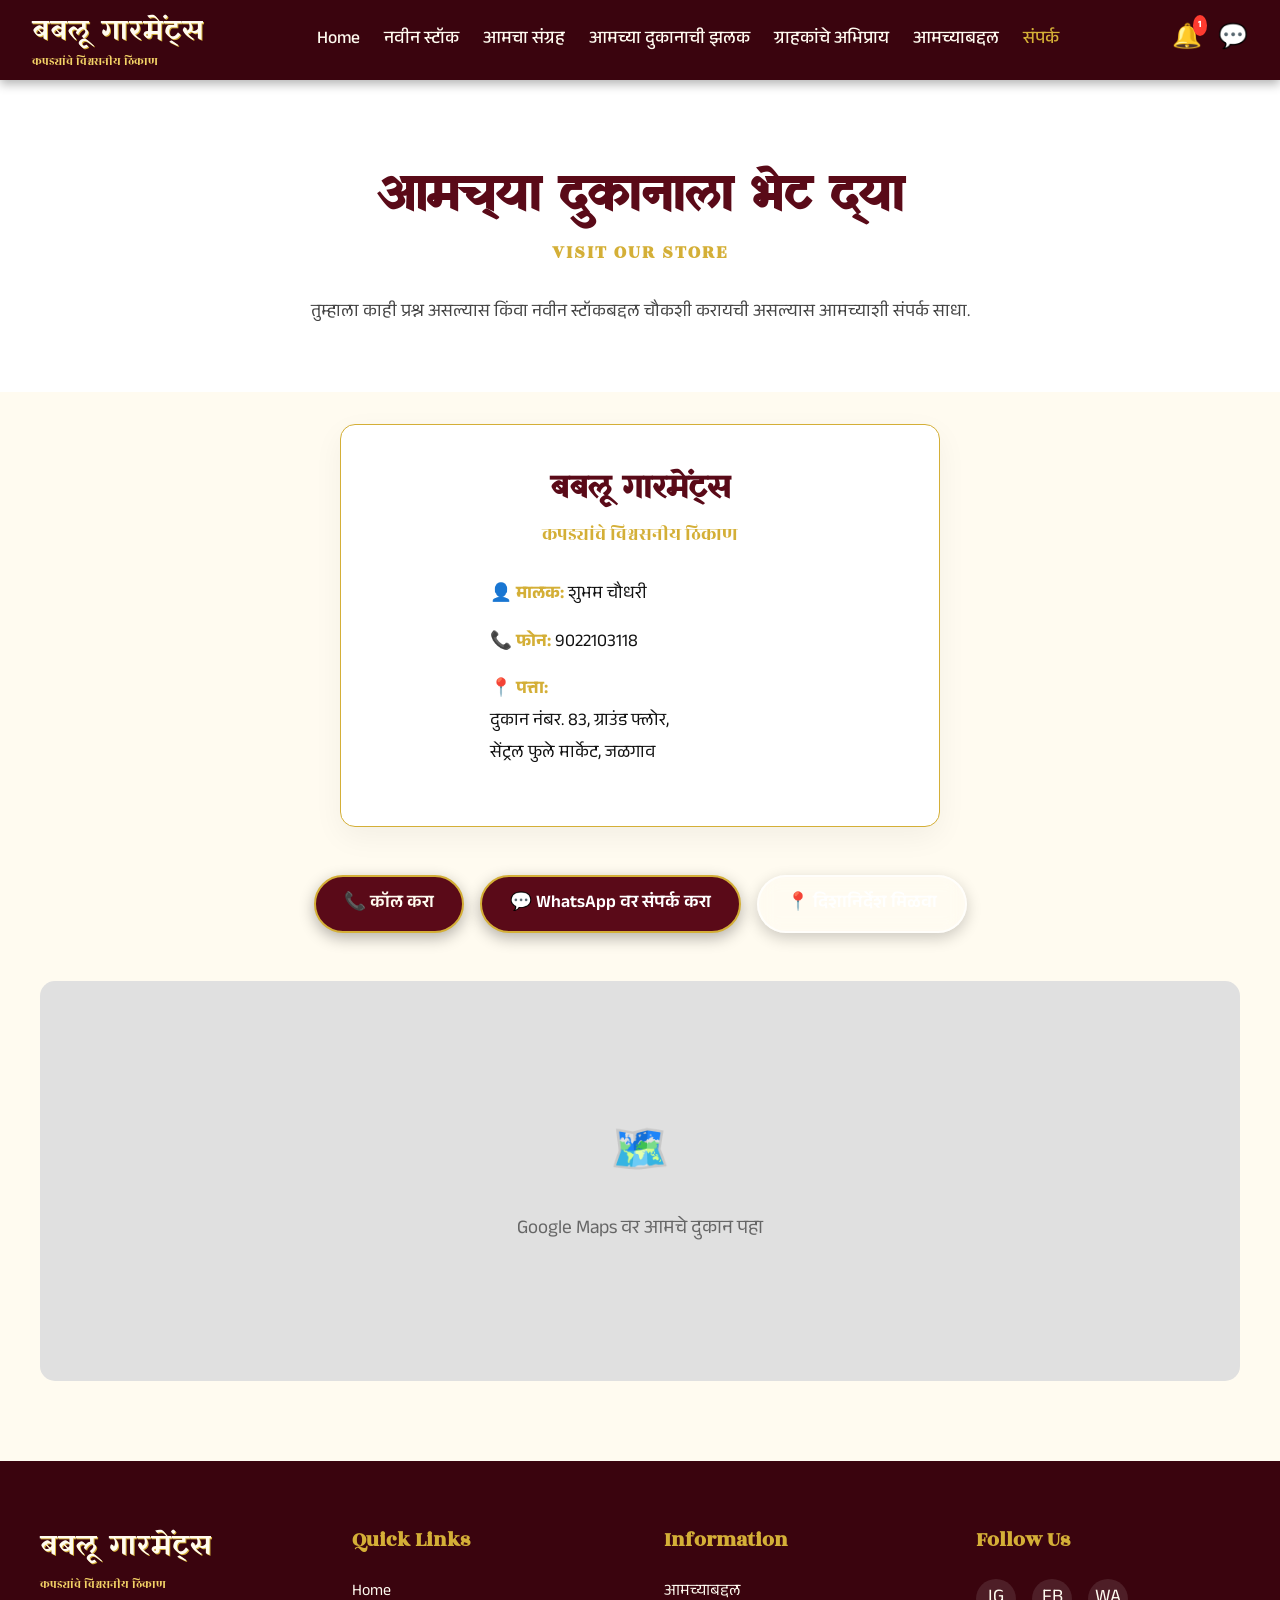
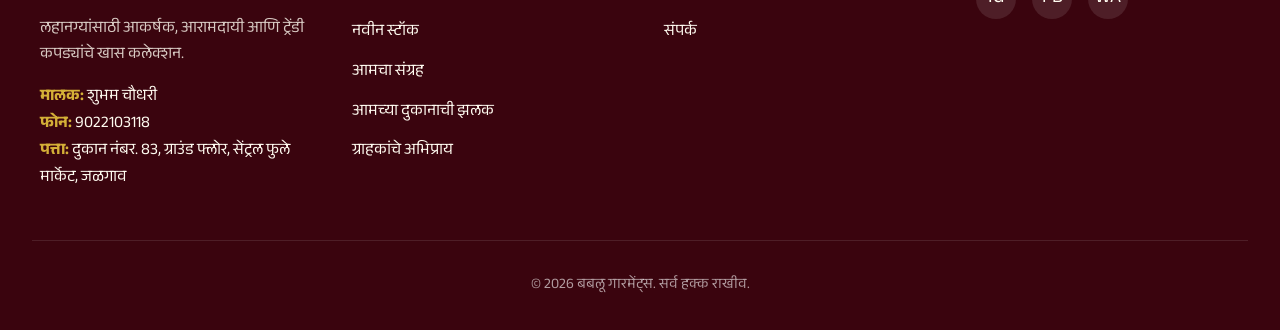
<file: contact.html>
<!DOCTYPE html>
<html lang="mr">
<head>
    <meta charset="UTF-8">
    <meta name="viewport" content="width=device-width, initial-scale=1.0">
    <title>संपर्क | बबलू गारमेंट्स</title>
    <meta name="description" content="बबलू गारमेंट्सला भेट द्या किंवा आमच्याशी संपर्क साधा. दुकानाचा पत्ता आणि वेळ जाणून घ्या.">
    
    <!-- Google Fonts -->
    <link rel="preconnect" href="https://fonts.googleapis.com">
    <link rel="preconnect" href="https://fonts.gstatic.com" crossorigin>
    <link href="https://fonts.googleapis.com/css2?family=Anek+Devanagari:wght@300;500;700&family=Rozha+One&family=Yatra+One&display=swap" rel="stylesheet">
    
    <!-- Stylesheet -->
    <link rel="stylesheet" href="css/style.css">
</head>
<body>

    <!-- Navbar -->
    <nav class="navbar">
        <a href="index.html" class="nav-brand">
            <span class="nav-logo">बबलू गारमेंट्स</span>
            <span class="nav-tagline">कपड्यांचे विश्वसनीय ठिकाण</span>
        </a>
        
        <ul class="nav-links">
            <li><a href="index.html">Home</a></li>
            <li><a href="new-stock.html">नवीन स्टॉक</a></li>
            <li><a href="collection.html">आमचा संग्रह</a></li>
            <li><a href="shop-gallery.html">आमच्या दुकानाची झलक</a></li>
            <li><a href="reviews.html">ग्राहकांचे अभिप्राय</a></li>
            <li><a href="about.html">आमच्याबद्दल</a></li>
            <li><a href="contact.html">संपर्क</a></li>
        </ul>
        
        <div class="nav-icons">
            <a href="new-stock.html" class="icon-btn" title="Notifications">
                🔔
                <span class="notification-badge">1</span>
            </a>
            <a href="https://wa.me/919022103118?text=नमस्कार,%20मला%20बबलू%20गारमेंट्सच्या%20कलेक्शनबद्दल%20माहिती%20हवी%20आहे." target="_blank" class="icon-btn" title="WhatsApp">
                💬
            </a>
            <div class="hamburger">
                <span></span>
                <span></span>
                <span></span>
            </div>
        </div>
    </nav>

    <!-- Page Header -->
    <section class="section-padding" style="background-color: var(--color-white); padding-bottom: 2rem;">
        <div class="container">
            <h1 class="section-title">आमच्या दुकानाला भेट द्या</h1>
            <h2 class="section-subtitle">VISIT OUR STORE</h2>
            <p class="section-desc">तुम्हाला काही प्रश्न असल्यास किंवा नवीन स्टॉकबद्दल चौकशी करायची असल्यास आमच्याशी संपर्क साधा.</p>
        </div>
    </section>

    <!-- Contact Info Section -->
    <section class="section-padding bg-light" style="padding-top: 2rem;">
        <div class="container">
            
            <div style="max-width: 600px; margin: 0 auto 3rem auto; background: var(--color-white); padding: 2.5rem; border-radius: 15px; border: 1px solid var(--color-gold); box-shadow: 0 10px 30px rgba(0,0,0,0.05); text-align: center;">
                <h4 style="font-size: 2rem; color: var(--color-maroon); margin-bottom: 0.5rem; font-family: var(--font-brand);">बबलू गारमेंट्स</h4>
                <p style="font-family: var(--font-slogan); color: var(--color-gold); margin-bottom: 2rem; font-size: 1.2rem;">कपड्यांचे विश्वसनीय ठिकाण</p>
                
                <div style="text-align: left; max-width: 300px; margin: 0 auto; font-size: 1.1rem; line-height: 1.8;">
                    <p style="margin-bottom: 1rem;"><strong style="color: var(--color-gold);">👤 मालक:</strong> शुभम चौधरी</p>
                    <p style="margin-bottom: 1rem;"><strong style="color: var(--color-gold);">📞 फोन:</strong> 9022103118</p>
                    <p style="margin-bottom: 1rem;"><strong style="color: var(--color-gold);">📍 पत्ता:</strong><br> दुकान नंबर. 83, ग्राउंड फ्लोर,<br>सेंट्रल फुले मार्केट, जळगाव</p>
                </div>
            </div>

            <!-- Actions -->
            <div style="text-align: center; margin: 3rem 0; display: flex; flex-wrap: wrap; justify-content: center; gap: 1rem;">
                <a href="tel:9022103118" class="btn-primary" style="background: var(--color-maroon); color: var(--color-cream);">📞 कॉल करा</a>
                <a href="https://wa.me/919022103118?text=नमस्कार,%20मला%20बबलू%20गारमेंट्सच्या%20कलेक्शनबद्दल%20माहिती%20हवी%20आहे." target="_blank" class="btn-primary">💬 WhatsApp वर संपर्क करा</a>
                <a href="https://maps.app.goo.gl/Y1ABt4zFBf84edvUA" target="_blank" class="btn-secondary">📍 दिशानिर्देश मिळवा</a>
            </div>
            
            <!-- Map Link Representation -->
            <div class="map-placeholder">
                <a href="https://maps.app.goo.gl/Y1ABt4zFBf84edvUA" target="_blank" style="color: inherit; text-decoration: none; display: flex; flex-direction: column; align-items: center; gap: 1rem;">
                    <span style="font-size: 3rem;">🗺️</span>
                    Google Maps वर आमचे दुकान पहा
                </a>
            </div>

        </div>
    </section>

    <!-- Footer -->
    <footer class="footer">
        <div class="footer-grid">
            <div class="footer-brand">
                <div class="nav-logo">बबलू गारमेंट्स</div>
                <div class="nav-tagline" style="margin-bottom: 1.5rem;">कपड्यांचे विश्वसनीय ठिकाण</div>
                <p style="opacity: 0.8; line-height: 1.6;">
                    लहानग्यांसाठी आकर्षक, आरामदायी आणि ट्रेंडी कपड्यांचे खास कलेक्शन.
                </p>
                <div style="margin-top: 1rem;">
                    <strong style="color: var(--color-gold);">मालक:</strong> शुभम चौधरी<br>
                    <strong style="color: var(--color-gold);">फोन:</strong> 9022103118<br>
                    <strong style="color: var(--color-gold);">पत्ता:</strong> दुकान नंबर. 83, ग्राउंड फ्लोर, सेंट्रल फुले मार्केट, जळगाव
                </div>
            </div>
            
            <div class="footer-links">
                <h4>Quick Links</h4>
                <ul>
                    <li><a href="index.html">Home</a></li>
                    <li><a href="new-stock.html">नवीन स्टॉक</a></li>
                    <li><a href="collection.html">आमचा संग्रह</a></li>
                    <li><a href="shop-gallery.html">आमच्या दुकानाची झलक</a></li>
                    <li><a href="reviews.html">ग्राहकांचे अभिप्राय</a></li>
                </ul>
            </div>
            
            <div class="footer-links">
                <h4>Information</h4>
                <ul>
                    <li><a href="about.html">आमच्याबद्दल</a></li>
                    <li><a href="contact.html">संपर्क</a></li>
                </ul>
            </div>
            
            <div class="footer-social">
                <h4>Follow Us</h4>
                <div class="social-icons">
                    <a href="#" class="social-icon">IG</a>
                    <a href="#" class="social-icon">FB</a>
                    <a href="https://wa.me/919022103118?text=नमस्कार,%20मला%20बबलू%20गारमेंट्सच्या%20कलेक्शनबद्दल%20माहिती%20हवी%20आहे." target="_blank" class="social-icon">WA</a>
                </div>
            </div>
        </div>
        <div class="footer-bottom">
            &copy; 2026 बबलू गारमेंट्स. सर्व हक्क राखीव.
        </div>
    </footer>

    <!-- Scripts -->
    <script src="js/script.js"></script>
</body>
</html>
</file>
<file: css/style.css>
/*
=========================================================
Bablu Garments - Premium Marathi Brand Styles
=========================================================
*/

/* =====================================================
   CSS VARIABLES
===================================================== */

:root {
    --color-maroon: #5A0A18;
    --color-maroon-dark: #3A040E;
    --color-gold: #D4AF37;
    --color-gold-light: #F3D266;
    --color-cream: #FFFBF0;
    --color-dark: #121212;
    --color-dark-light: #1E1E1E;
    --color-white: #FFFFFF;
    --color-gray: #E0E0E0;

    --font-brand: 'Yatra One', serif;
    --font-slogan: 'Rozha One', serif;
    --font-body: 'Anek Devanagari', sans-serif;

    --navbar-height: 80px;
}


/* =====================================================
   BASE RESET
===================================================== */

* {
    margin: 0;
    padding: 0;
    box-sizing: border-box;
}

html {
    scroll-behavior: smooth;
}

body {
    font-family: var(--font-body);
    background-color: var(--color-cream);
    color: var(--color-dark);
    overflow-x: hidden;
    padding-top: var(--navbar-height);
}

a {
    text-decoration: none;
    color: inherit;
}

ul {
    list-style: none;
}

img {
    max-width: 100%;
    height: auto;
    display: block;
}


/* =====================================================
   TYPOGRAPHY
===================================================== */

h1,
h2,
h3,
h4,
h5,
h6 {
    font-family: var(--font-brand);
    color: var(--color-maroon);
}

.section-title {
    font-size: clamp(2rem, 5vw, 3rem);
    text-align: center;
    margin-bottom: 0.5rem;
}

.section-subtitle {
    font-family: var(--font-slogan);
    color: var(--color-gold);
    text-align: center;
    font-size: 1.2rem;
    letter-spacing: 2px;
    margin-bottom: 2rem;
}

.section-desc {
    text-align: center;
    max-width: 700px;
    margin: 0 auto 2rem auto;
    font-size: 1.1rem;
    color: #444;
}


/* =====================================================
   NAVBAR
===================================================== */

.navbar {
    position: fixed;
    top: 0;
    left: 0;
    width: 100%;
    height: var(--navbar-height);

    background-color: var(--color-maroon-dark);
    color: var(--color-cream);

    display: flex;
    justify-content: space-between;
    align-items: center;

    padding: 0 2rem;

    z-index: 1000;

    box-shadow: 0 4px 10px rgba(0, 0, 0, 0.3);

    transition: all 0.3s ease;
}

.nav-brand {
    display: flex;
    flex-direction: column;
}

.nav-logo {
    font-family: var(--font-brand);
    font-size: 1.8rem;
    color: var(--color-cream);
    letter-spacing: 1px;
    text-shadow: 1px 1px 0 var(--color-gold);
}

.nav-tagline {
    font-size: 0.75rem;
    color: var(--color-gold-light);
    font-family: var(--font-slogan);
}

.nav-links {
    display: flex;
    gap: 1.5rem;
    align-items: center;
}

.nav-links li a {
    font-size: 1.1rem;
    font-weight: 500;
    transition: color 0.3s;
}

.nav-links li a:hover,
.nav-links li a.active {
    color: var(--color-gold);
}

.nav-icons {
    display: flex;
    align-items: center;
    gap: 1rem;
}

.icon-btn {
    background: none;
    border: none;
    color: var(--color-cream);
    font-size: 1.5rem;
    cursor: pointer;
    transition: color 0.3s;
    position: relative;
}

.icon-btn:hover {
    color: var(--color-gold);
}

.notification-badge {
    position: absolute;
    top: -5px;
    right: -5px;

    background-color: #ff3b30;
    color: white;

    font-size: 0.6rem;
    padding: 2px 5px;

    border-radius: 50%;
    font-weight: bold;

    display: none;
}


/* =====================================================
   HAMBURGER
===================================================== */

.hamburger {
    display: none;
    flex-direction: column;
    gap: 5px;
    cursor: pointer;
}

.hamburger span {
    width: 25px;
    height: 3px;
    background-color: var(--color-cream);
    transition: 0.3s;
}


/* =====================================================
   NOTIFICATION BANNER
===================================================== */

.notification-banner {
    background: linear-gradient(
        135deg,
        var(--color-gold) 0%,
        var(--color-gold-light) 100%
    );

    color: var(--color-maroon-dark);

    text-align: center;

    padding: 0.5rem 1rem;

    font-weight: bold;

    display: none;

    justify-content: center;
    align-items: center;

    gap: 1rem;
}

.notification-banner.active {
    display: flex;
}

.notification-banner a {
    background-color: var(--color-maroon-dark);
    color: var(--color-cream);

    padding: 0.2rem 0.8rem;

    border-radius: 20px;

    font-size: 0.9rem;

    transition: 0.3s;
}

.notification-banner a:hover {
    background-color: var(--color-maroon);
}


/* =====================================================
   BUTTONS
===================================================== */

.btn-primary,
.btn-secondary,
.btn-outline,
.btn-whatsapp {
    display: inline-flex;

    align-items: center;
    justify-content: center;

    gap: 8px;

    padding: 12px 28px;

    font-size: 1.1rem;
    font-weight: 600;

    border-radius: 50px;

    cursor: pointer;

    text-decoration: none;

    transition: all 0.3s ease;
}


/* Primary */

.btn-primary {
    color: var(--color-white);

    background-color: var(--color-maroon);

    border: 2px solid var(--color-gold);

    box-shadow: 0 5px 15px rgba(0, 0, 0, 0.3);
}

.btn-primary:hover {
    transform: translateY(-4px);

    box-shadow: 0 8px 25px rgba(58, 4, 14, 0.5);

    background-color: var(--color-maroon-dark);
}


/* Secondary */

.btn-secondary {
    color: var(--color-white);

    background: rgba(255, 255, 255, 0.1);

    backdrop-filter: blur(10px);
    -webkit-backdrop-filter: blur(10px);

    border: 2px solid rgba(255, 255, 255, 0.7);

    box-shadow: 0 5px 15px rgba(0, 0, 0, 0.2);
}

.btn-secondary:hover {
    background-color: var(--color-gold);

    border-color: var(--color-gold);

    color: var(--color-maroon-dark);

    transform: translateY(-4px);

    box-shadow: 0 8px 25px rgba(212, 175, 55, 0.4);
}


/* Outline */

.btn-outline {
    color: var(--color-maroon);

    background-color: var(--color-white);

    border: 2px solid var(--color-maroon);
}

.btn-outline:hover {
    background-color: var(--color-maroon);

    color: var(--color-white);

    transform: translateY(-4px);

    box-shadow: 0 8px 20px rgba(58, 4, 14, 0.2);
}


/* WhatsApp */

.btn-whatsapp {
    color: var(--color-white);

    background-color: #25D366;

    border: none;

    box-shadow: 0 5px 15px rgba(37, 211, 102, 0.4);
}

.btn-whatsapp:hover {
    background-color: #128C7E;

    transform: translateY(-4px);

    box-shadow: 0 8px 20px rgba(37, 211, 102, 0.6);
}


/* =====================================================
   HERO SECTION
===================================================== */

.hero {
    position: relative;

    width: 100%;

    height: calc(100vh - var(--navbar-height));

    min-height: 600px;
    max-height: 750px;

    display: flex;

    align-items: center;
    justify-content: center;

    background-image: url('../assets/images/shop-front.jpg');

    background-size: cover;
    background-position: center;
}

.hero-overlay {
    position: absolute;

    inset: 0;

    background: linear-gradient(
        to right,
        rgba(10, 0, 5, 0.85) 0%,
        rgba(10, 0, 5, 0.4) 50%,
        rgba(10, 0, 5, 0.85) 100%
    );

    z-index: 1;
}

.hero-content {
    position: relative;

    z-index: 2;

    text-align: center;

    max-width: 900px;

    padding: 2rem;

    display: flex;

    flex-direction: column;

    align-items: center;
}


/* =====================================================
   ANIMATIONS
===================================================== */

@keyframes fadeSlideUp {

    0% {
        opacity: 0;
        transform: translateY(30px);
    }

    100% {
        opacity: 1;
        transform: translateY(0);
    }
}

@keyframes bounce {

    0%,
    20%,
    50%,
    80%,
    100% {
        transform: translate(-50%, 0);
    }

    40% {
        transform: translate(-50%, -15px);
    }

    60% {
        transform: translate(-50%, -7px);
    }
}

@keyframes fadeIn {

    from {
        opacity: 0;
        transform: translateY(20px);
    }

    to {
        opacity: 1;
        transform: translateY(0);
    }
}


/* =====================================================
   HERO TEXT
===================================================== */

.hero-badge {
    background: rgba(255, 255, 255, 0.1);

    backdrop-filter: blur(5px);

    border: 1px solid var(--color-gold);

    color: var(--color-gold-light);

    padding: 0.5rem 1.5rem;

    border-radius: 30px;

    font-size: 0.9rem;

    letter-spacing: 2px;

    margin-bottom: 1.5rem;

    opacity: 0;

    animation: fadeSlideUp 0.8s ease forwards 0.2s;
}

.brand-title {
    font-family: var(--font-brand);

    font-size: clamp(4rem, 8vw, 7rem);

    font-weight: 400;

    line-height: 1.2;

    letter-spacing: 2px;

    color: var(--color-cream);

    -webkit-text-stroke: 1.5px var(--color-maroon);

    text-shadow:
        -1px -1px 0 var(--color-gold-light),
        1px -1px 0 var(--color-gold-light),
        2px 2px 0 var(--color-maroon),
        3px 3px 0 var(--color-maroon),
        4px 4px 0 var(--color-maroon),
        5px 5px 0 var(--color-maroon),
        0 0 25px rgba(212, 175, 55, 0.7),
        10px 10px 20px rgba(0, 0, 0, 0.85);

    margin-bottom: 0.5rem;

    opacity: 0;

    animation: fadeSlideUp 0.8s ease forwards 0.4s;
}

.brand-slogan {
    font-family: var(--font-slogan);

    font-size: clamp(1.5rem, 3vw, 2.2rem);

    color: var(--color-gold);

    margin-bottom: 1.5rem;

    text-shadow: 2px 2px 10px rgba(0, 0, 0, 0.8);

    opacity: 0;

    animation: fadeSlideUp 0.8s ease forwards 0.6s;
}

.brand-description {
    font-size: clamp(1.1rem, 2vw, 1.4rem);

    color: var(--color-cream);

    margin: 0 auto 2.5rem auto;

    text-shadow: 1px 1px 5px rgba(0, 0, 0, 0.8);

    opacity: 0;

    animation: fadeSlideUp 0.8s ease forwards 0.8s;
}

.hero-actions {
    display: flex;

    gap: 1rem;

    justify-content: center;

    flex-wrap: wrap;

    margin-top: 1rem;

    opacity: 0;

    animation: fadeSlideUp 0.8s ease forwards 1s;
}

.scroll-indicator {
    position: absolute;

    bottom: 20px;

    left: 50%;

    transform: translateX(-50%);

    color: var(--color-cream);

    z-index: 2;

    text-align: center;

    font-size: 0.9rem;

    animation: bounce 2s infinite;

    opacity: 0.8;
}


/* =====================================================
   TRUST STRIP
===================================================== */

.trust-strip {
    background-color: var(--color-maroon);

    color: var(--color-gold-light);

    padding: 1rem 0;

    border-bottom: 2px solid var(--color-gold);
}

.trust-strip-inner {
    display: flex;

    justify-content: space-around;

    align-items: center;

    flex-wrap: wrap;

    gap: 1rem;

    max-width: 1200px;

    margin: 0 auto;

    font-weight: 500;
}

.trust-item {
    display: flex;

    align-items: center;

    gap: 0.5rem;
}


/* =====================================================
   SECTION SEPARATORS
===================================================== */

.wave-separator {
    width: 100%;

    overflow: hidden;

    line-height: 0;
}

.wave-separator svg {
    display: block;

    width: 100%;

    height: 50px;
}


/* =====================================================
   FEATURES SECTION
===================================================== */

.features-section {
    padding: 4rem 2rem;

    background-color: var(--color-white);
}

.features-grid {
    display: grid;

    grid-template-columns:
        repeat(auto-fit, minmax(250px, 1fr));

    gap: 2rem;

    max-width: 1200px;

    margin: 0 auto;
}

.feature-card {
    background-color: var(--color-cream);

    padding: 2rem;

    border-radius: 15px;

    text-align: center;

    box-shadow: 0 5px 15px rgba(0, 0, 0, 0.05);

    transition: transform 0.3s;

    border: 1px solid var(--color-gray);
}

.feature-card:hover {
    transform: translateY(-10px);

    border-color: var(--color-gold);
}

.feature-icon {
    font-size: 2.5rem;

    margin-bottom: 1rem;
}

.feature-title {
    font-size: 1.5rem;

    margin-bottom: 0.5rem;
}


/* =====================================================
   GENERAL SECTIONS
===================================================== */

.section-padding {
    padding: 5rem 2rem;
}

.bg-light {
    background-color: var(--color-cream);
}

.bg-white {
    background-color: var(--color-white);
}

.container {
    max-width: 1200px;

    margin: 0 auto;
}


/* =====================================================
   ITEMS GRID
===================================================== */

.items-grid {
    display: grid;

    grid-template-columns:
        repeat(auto-fill, minmax(320px, 1fr));

    gap: 2rem;

    margin-bottom: 3rem;
}


/* =====================================================
   ITEM CARD
===================================================== */

.item-card {
    position: relative;

    background: var(--color-white);

    border-radius: 15px;

    overflow: hidden;

    box-shadow: 0 10px 20px rgba(0, 0, 0, 0.08);

    transition: all 0.3s ease;

    cursor: pointer;

    border: 1px solid rgba(0, 0, 0, 0.05);
}

.item-card:hover {
    transform: translateY(-5px);

    box-shadow: 0 15px 30px rgba(0, 0, 0, 0.15);
}

.item-img-wrap {
    position: relative;

    height: 350px;

    overflow: hidden;
}

.item-img-wrap img {
    width: 100%;

    height: 100%;

    object-fit: cover;

    transition: transform 0.5s ease;
}

.item-card:hover .item-img-wrap img {
    transform: scale(1.05);
}

.badge-new {
    position: absolute;

    top: 15px;

    right: 15px;

    background: var(--color-maroon);

    color: var(--color-gold);

    padding: 5px 15px;

    border-radius: 20px;

    font-weight: bold;

    font-size: 0.9rem;

    z-index: 2;
}

.item-info {
    padding: 1.5rem;

    text-align: center;
}

.item-cat {
    color: var(--color-maroon);

    font-size: 0.9rem;

    font-weight: bold;

    margin-bottom: 0.5rem;

    text-transform: uppercase;
}

.item-title {
    font-size: 1.4rem;

    color: var(--color-dark);

    margin-bottom: 0.5rem;

    font-family: var(--font-body);
}


/* =====================================================
   FILTER TABS
===================================================== */

.filter-tabs {
    display: flex;

    justify-content: center;

    flex-wrap: wrap;

    gap: 1rem;

    margin-bottom: 3rem;
}

.filter-btn {
    background: transparent;

    border: 1px solid var(--color-maroon);

    color: var(--color-maroon);

    padding: 0.5rem 1.5rem;

    border-radius: 25px;

    cursor: pointer;

    font-weight: 500;

    transition: all 0.3s;

    font-size: 1.1rem;
}

.filter-btn:hover,
.filter-btn.active {
    background: var(--color-maroon);

    color: var(--color-cream);
}


/* =====================================================
   ABOUT FLEX
===================================================== */

.about-flex {
    display: flex;

    gap: 4rem;

    align-items: center;
}

.about-flex-img {
    flex: 1;

    border-radius: 20px;

    overflow: hidden;

    box-shadow: 0 20px 40px rgba(0, 0, 0, 0.1);
}

.about-flex-img img {
    width: 100%;

    height: auto;

    display: block;
}

.about-flex-content {
    flex: 1;
}


/* =====================================================
   ABOUT CONTENT
===================================================== */

.about-content {
    display: flex;

    flex-wrap: wrap;

    gap: 3rem;

    align-items: center;
}

.about-text {
    flex: 1;

    min-width: 300px;

    font-size: 1.2rem;

    line-height: 1.8;
}

.about-img {
    flex: 1;

    min-width: 300px;

    border-radius: 15px;

    overflow: hidden;

    box-shadow: 0 10px 30px rgba(0, 0, 0, 0.2);
}


/* =====================================================
   CUSTOM GALLERY
===================================================== */

.custom-gallery-grid {
    display: grid;

    grid-template-columns: 1fr 1fr;

    grid-template-rows: 250px 250px;

    gap: 1.5rem;

    margin-bottom: 3rem;
}

.cg-large {
    grid-row: 1 / span 2;

    border-radius: 15px;

    overflow: hidden;
}

.cg-small-1,
.cg-small-2 {
    border-radius: 15px;

    overflow: hidden;
}

.cg-item img {
    width: 100%;

    height: 100%;

    object-fit: cover;

    transition: transform 0.5s ease;
}

.cg-item:hover img {
    transform: scale(1.05);
}


/* =====================================================
   MASONRY GALLERY
===================================================== */

.masonry-grid {
    display: grid;

    grid-template-columns:
        repeat(auto-fill, minmax(300px, 1fr));

    grid-auto-rows: 250px;

    gap: 1.5rem;
}

.masonry-item {
    position: relative;

    border-radius: 10px;

    overflow: hidden;

    cursor: pointer;
}

.masonry-item:nth-child(even) {
    grid-row: span 2;
}

.masonry-item img {
    width: 100%;

    height: 100%;

    object-fit: cover;

    transition: transform 0.5s;
}

.masonry-overlay {
    position: absolute;

    inset: 0;

    background: rgba(90, 10, 24, 0.7);

    display: flex;

    align-items: center;

    justify-content: center;

    opacity: 0;

    transition: opacity 0.3s;
}

.masonry-item:hover img {
    transform: scale(1.1);
}

.masonry-item:hover .masonry-overlay {
    opacity: 1;
}

.masonry-overlay span {
    color: var(--color-gold);

    font-size: 1.5rem;

    font-family: var(--font-brand);

    transform: translateY(20px);

    transition: transform 0.3s;
}

.masonry-item:hover .masonry-overlay span {
    transform: translateY(0);
}


/* =====================================================
   LIGHTBOX
===================================================== */

.lightbox {
    position: fixed;

    top: 0;
    left: 0;

    width: 100%;
    height: 100%;

    background: rgba(0, 0, 0, 0.9);

    z-index: 2000;

    display: flex;

    align-items: center;

    justify-content: center;

    opacity: 0;

    pointer-events: none;

    transition: opacity 0.3s;
}

.lightbox.active {
    opacity: 1;

    pointer-events: all;
}

.lightbox-content {
    position: relative;

    max-width: 90%;

    max-height: 80vh;
}

.lightbox-img {
    max-width: 100%;

    max-height: 80vh;

    border: 4px solid var(--color-gold);

    border-radius: 5px;
}

.lightbox-caption {
    color: var(--color-cream);

    text-align: center;

    margin-top: 1rem;

    font-size: 1.5rem;
}

.lightbox-close {
    position: absolute;

    top: -40px;

    right: 0;

    color: var(--color-white);

    font-size: 2rem;

    cursor: pointer;

    background: none;

    border: none;
}

.lightbox-prev,
.lightbox-next {
    position: absolute;

    top: 50%;

    transform: translateY(-50%);

    color: var(--color-white);

    font-size: 3rem;

    cursor: pointer;

    background: none;

    border: none;

    padding: 1rem;
}

.lightbox-prev {
    left: -60px;
}

.lightbox-next {
    right: -60px;
}


/* =====================================================
   REVIEWS
===================================================== */

.reviews-grid {
    display: grid;

    grid-template-columns:
        repeat(auto-fit, minmax(300px, 1fr));

    gap: 2rem;

    margin-bottom: 4rem;
}

.review-card {
    position: relative;

    background: var(--color-white);

    padding: 2.5rem 2rem;

    border-radius: 15px;

    box-shadow: 0 5px 20px rgba(0, 0, 0, 0.05);

    border-left: 5px solid var(--color-gold);

    transition: transform 0.3s;
}

.review-card:hover {
    transform: translateY(-5px);

    border-color: var(--color-gold);
}

.review-quote-icon {
    position: absolute;

    top: -20px;

    left: 2rem;

    background: var(--color-maroon);

    color: var(--color-cream);

    width: 50px;

    height: 50px;

    border-radius: 50%;

    display: flex;

    align-items: center;

    justify-content: center;

    font-size: 2rem;

    font-family: serif;

    box-shadow: 0 5px 15px rgba(58, 4, 14, 0.3);
}

.review-quote {
    font-size: 1.2rem;

    font-style: italic;

    color: #555;

    margin-bottom: 1.5rem;

    line-height: 1.6;
}

.review-author {
    font-weight: bold;

    color: var(--color-maroon);

    font-size: 1.2rem;
}

.review-date {
    font-size: 0.9rem;

    color: #888;
}

.review-icon {
    position: absolute;

    top: 20px;

    right: 20px;

    font-size: 2rem;

    color: var(--color-gold-light);

    opacity: 0.5;
}


/* =====================================================
   REVIEW FORM
===================================================== */

.review-form-container {
    background: var(--color-maroon-dark);

    padding: 3rem;

    border-radius: 15px;

    color: var(--color-cream);

    max-width: 700px;

    margin: 0 auto;
}

.review-form-container h3 {
    color: var(--color-gold);

    text-align: center;

    margin-bottom: 1.5rem;
}

.form-group {
    margin-bottom: 1.5rem;
}

.form-group label {
    display: block;

    margin-bottom: 0.5rem;

    font-weight: bold;
}

.form-group input,
.form-group textarea {
    width: 100%;

    padding: 1rem;

    border: none;

    border-radius: 8px;

    font-family: var(--font-body);

    font-size: 1rem;
}

.form-group textarea {
    height: 150px;

    resize: vertical;
}


/* =====================================================
   CONTACT
===================================================== */

.contact-grid {
    display: grid;

    grid-template-columns:
        repeat(auto-fit, minmax(300px, 1fr));

    gap: 3rem;
}

.contact-info-card {
    background: var(--color-white);

    padding: 2rem;

    border-radius: 15px;

    box-shadow: 0 5px 20px rgba(0, 0, 0, 0.05);

    margin-bottom: 1.5rem;

    text-align: center;
}

.contact-icon {
    font-size: 2.5rem;

    color: var(--color-maroon);

    margin-bottom: 1rem;
}

.map-placeholder {
    width: 100%;

    height: 400px;

    background: #e0e0e0;

    border-radius: 15px;

    display: flex;

    align-items: center;

    justify-content: center;

    color: #666;

    font-size: 1.2rem;
}


/* =====================================================
   FOOTER
===================================================== */

.footer {
    background-color: var(--color-maroon-dark);

    color: var(--color-cream);

    padding: 4rem 2rem 2rem;
}

.footer-grid {
    display: grid;

    grid-template-columns:
        repeat(auto-fit, minmax(250px, 1fr));

    gap: 3rem;

    max-width: 1200px;

    margin: 0 auto 3rem auto;
}

.footer-brand .nav-logo {
    margin-bottom: 0.5rem;
}

.footer-links h4,
.footer-social h4 {
    color: var(--color-gold);

    margin-bottom: 1.5rem;

    font-family: var(--font-slogan);

    font-size: 1.3rem;
}

.footer-links ul li {
    margin-bottom: 0.8rem;
}

.footer-links ul li a {
    transition: color 0.3s;
}

.footer-links ul li a:hover {
    color: var(--color-gold);
}

.social-icons {
    display: flex;

    gap: 1rem;
}

.social-icon {
    width: 40px;

    height: 40px;

    border-radius: 50%;

    background: rgba(255, 255, 255, 0.1);

    display: flex;

    align-items: center;

    justify-content: center;

    font-size: 1.2rem;

    transition: all 0.3s;
}

.social-icon:hover {
    background: var(--color-gold);

    color: var(--color-maroon-dark);
}

.footer-bottom {
    text-align: center;

    padding-top: 2rem;

    border-top: 1px solid rgba(255, 255, 255, 0.1);

    font-size: 0.9rem;

    color: rgba(255, 255, 255, 0.6);
}


/* =====================================================
   RESPONSIVE - TABLET & MOBILE
===================================================== */

@media (max-width: 768px) {

    /* Navbar */

    .nav-links {
        position: fixed;

        top: var(--navbar-height);

        left: -100%;

        width: 100%;

        height: calc(100vh - var(--navbar-height));

        background-color: var(--color-maroon-dark);

        flex-direction: column;

        align-items: center;

        padding-top: 3rem;

        transition: left 0.3s ease;
    }

    .nav-links.active {
        left: 0;
    }

    .hamburger {
        display: flex;
    }


    /* Hero */

    .hero {
        height: auto;

        min-height: 500px;

        padding-top: 2rem;
    }

    .brand-title {
        font-size: clamp(3rem, 12vw, 5rem);

        text-shadow:
            2px 2px 0 var(--color-maroon),
            3px 3px 0 var(--color-maroon),
            0 0 15px rgba(212, 175, 55, 0.6),
            5px 5px 15px rgba(0, 0, 0, 0.8);
    }


    /* Hero buttons */

    .hero-actions {
        flex-direction: column;

        width: 100%;

        padding: 0 1rem;
    }

    .btn-primary,
    .btn-secondary,
    .btn-whatsapp {
        width: 100%;
    }


    /* About */

    .about-flex {
        flex-direction: column;

        gap: 2rem;
    }


    /* Gallery */

    .custom-gallery-grid {
        grid-template-columns: 1fr;

        grid-template-rows:
            repeat(3, 250px);
    }

    .cg-large {
        grid-row: auto;
    }


    /* Masonry */

    .masonry-grid {
        grid-template-columns:
            repeat(auto-fill, minmax(200px, 1fr));
    }


    /* Lightbox */

    .lightbox-prev,
    .lightbox-next {
        position: fixed;

        bottom: 20px;

        top: auto;

        transform: none;
    }

    .lightbox-prev {
        left: 20%;
    }

    .lightbox-next {
        right: 20%;
    }


    /* Review */

    .review-form-container {
        padding: 2rem 1rem;
    }
}


/* =====================================================
   SMALL MOBILE
===================================================== */

@media (max-width: 480px) {

    .navbar {
        padding: 0 1rem;
    }

    .nav-logo {
        font-size: 1.4rem;
    }

    .nav-tagline {
        font-size: 0.65rem;
    }

    .section-padding {
        padding: 3rem 1rem;
    }

    .features-section {
        padding: 3rem 1rem;
    }

    .items-grid {
        grid-template-columns: 1fr;
    }

    .item-img-wrap {
        height: 300px;
    }

    .brand-title {
        font-size: 3rem;
    }

    .brand-slogan {
        font-size: 1.4rem;
    }

    .brand-description {
        font-size: 1rem;
    }

    .masonry-grid {
        grid-template-columns: 1fr;
    }

    .masonry-item:nth-child(even) {
        grid-row: span 1;
    }
}
</file>
